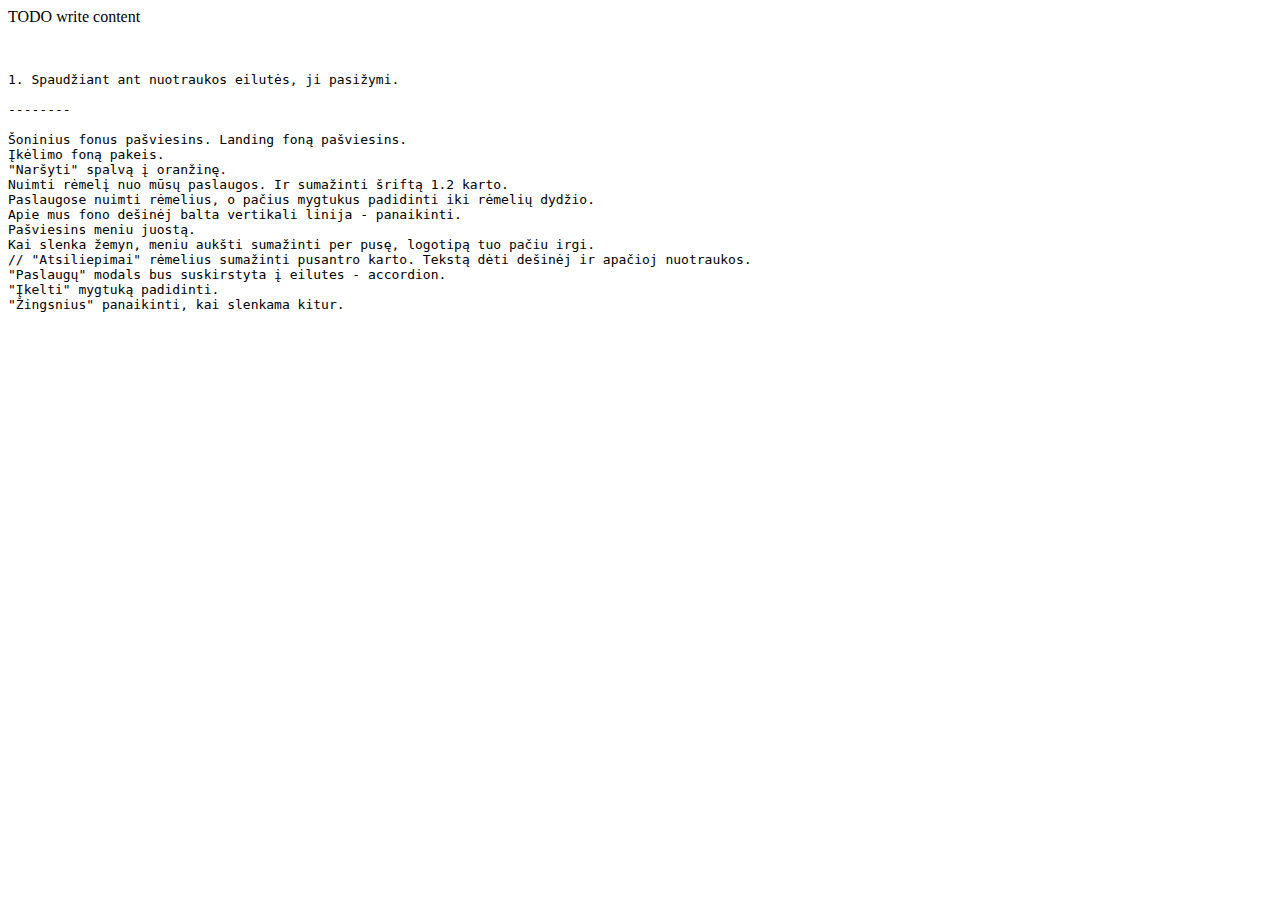
<file: public_html/catalog/view/theme/fotoprizme/wiki/index.html>
<!DOCTYPE html>
<!--
To change this license header, choose License Headers in Project Properties.
To change this template file, choose Tools | Templates
and open the template in the editor.
-->
<html>
    <head>
        <title>Naudojimo instrukcijos</title>
        <meta charset="UTF-8">
        <meta name="viewport" content="width=device-width, initial-scale=1.0">
    </head>
    <body>
        <div>TODO write content</div><br>
        <pre>
        
1. Spaudžiant ant nuotraukos eilutės, ji pasižymi.

--------

Šoninius fonus pašviesins. Landing foną pašviesins.
Įkėlimo foną pakeis.
"Naršyti" spalvą į oranžinę.
Nuimti rėmelį nuo mūsų paslaugos. Ir sumažinti šriftą 1.2 karto.
Paslaugose nuimti rėmelius, o pačius mygtukus padidinti iki rėmelių dydžio.
Apie mus fono dešinėj balta vertikali linija - panaikinti.
Pašviesins meniu juostą.
Kai slenka žemyn, meniu aukšti sumažinti per pusę, logotipą tuo pačiu irgi.
// "Atsiliepimai" rėmelius sumažinti pusantro karto. Tekstą dėti dešinėj ir apačioj nuotraukos.
"Paslaugų" modals bus suskirstyta į eilutes - accordion.
"Įkelti" mygtuką padidinti.
"Žingsnius" panaikinti, kai slenkama kitur.        
        </pre>
    </body>
</html>
</file>
